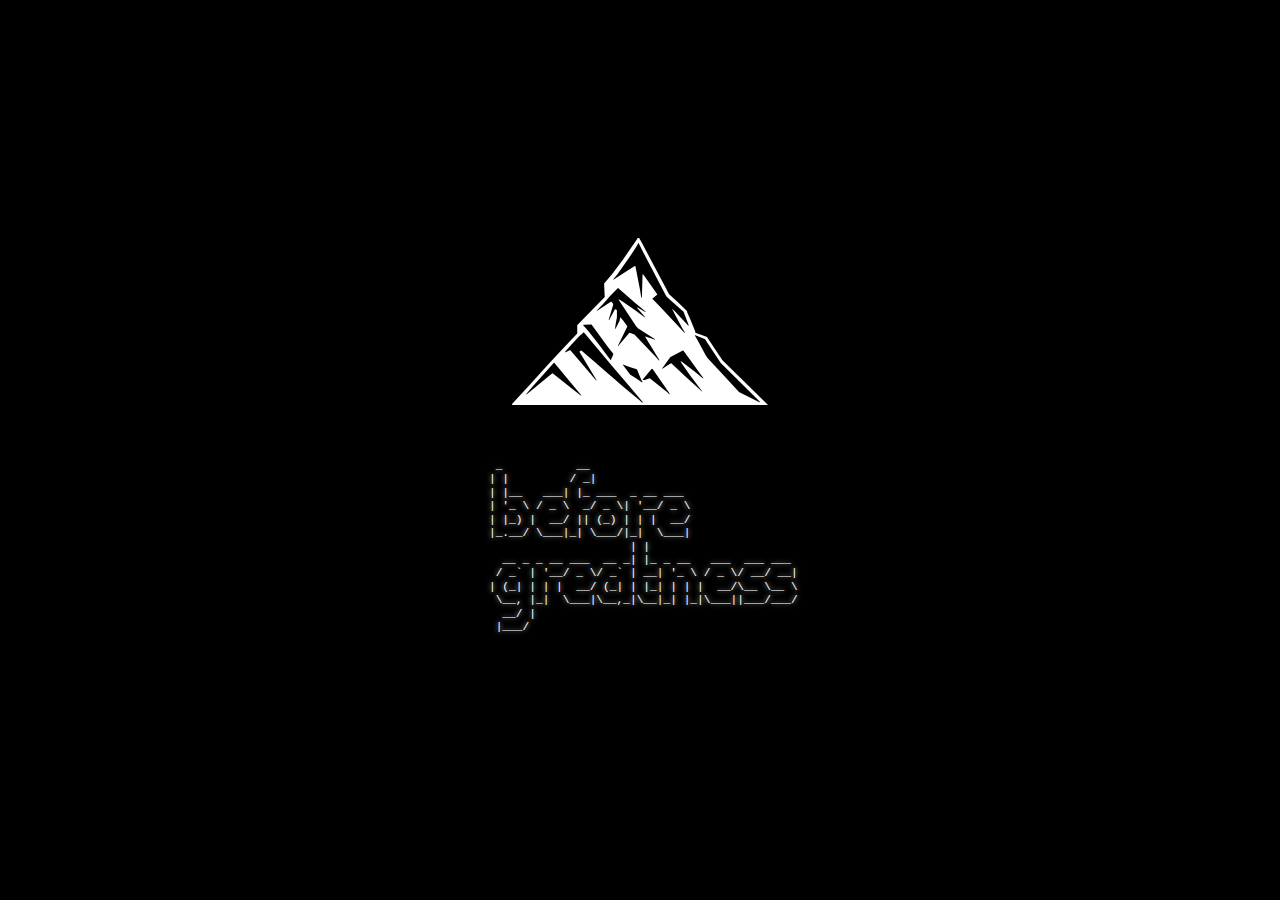
<file: index.html>
<!DOCTYPE html>
<html lang="en">

<head>
    <meta charset="utf-8">
    <meta name="viewport" content="width=device-width, initial-scale=1">

    <title>before greatness</title>

    <!-- favicon link -->
    <link rel="icon" type="image/png" href="images/bg_mtn_logo_black_circle_white_logo_icon.ico">

    <!-- Custom styles -->
    <link rel="stylesheet" href="css/style.css">
</head>

<body>
    <div class="container">
        <div class="content">
            <div class="logo">
                <img src="images/BG_MTN_LOGO_WHITE-256w.png" alt="before greatness logo">
            </div>
            <br/>
            <pre class="ascii-art">
  _           __
 | |         / _|
 | |__   ___| |_ ___  _ __ ___
 | '_ \ / _ \  _/ _ \| '__/ _ \
 | |_) |  __/ || (_) | | |  __/
 |_.__/ \___|_| \___/|_|  \___|
                      | |
   __ _ _ __ ___  __ _| |_ _ __   ___  ___ ___
  / _` | '__/ _ \/ _` | __| '_ \ / _ \/ __/ __|
 | (_| | | |  __/ (_| | |_| | | |  __/\__ \__ \
  \__, |_|  \___|\__,_|\__|_| |_|\___||___/___/
   __/ |
  |___/

            </pre>
        </div>
    </div>
</body>

</html>
</file>
<file: css/style.css>
/* Custom styles for before greatness */

* {
    margin: 0;
    padding: 0;
    box-sizing: border-box;
}

body {
    background-color: #000000;
    color: #ffffff;
    font-family: 'Courier New', 'Courier', monospace;
    display: flex;
    justify-content: center;
    align-items: center;
    min-height: 100vh;
    overflow: hidden;
}

.container {
    display: flex;
    justify-content: center;
    align-items: center;
    width: 100%;
    padding: 20px;
}

.content {
    text-align: center;
}

.logo {
    margin-bottom: 2rem;
}

.logo img {
    max-width: 256px;
    width: 100%;
    height: auto;
}

.ascii-art {
    font-family: 'Courier New', 'Courier', monospace;
    font-size: 0.7rem;
    white-space: pre;
    line-height: 1.2;
    color: #ffffff;
    text-shadow: 0 0 5px #ffffff;
    text-align: left;
    display: inline-block;
}

/* Responsive design for mobile */
@media screen and (max-width: 768px) {
    .ascii-art {
        font-size: 0.5rem;
    }

    .logo img {
        max-width: 180px;
    }
}
</file>
